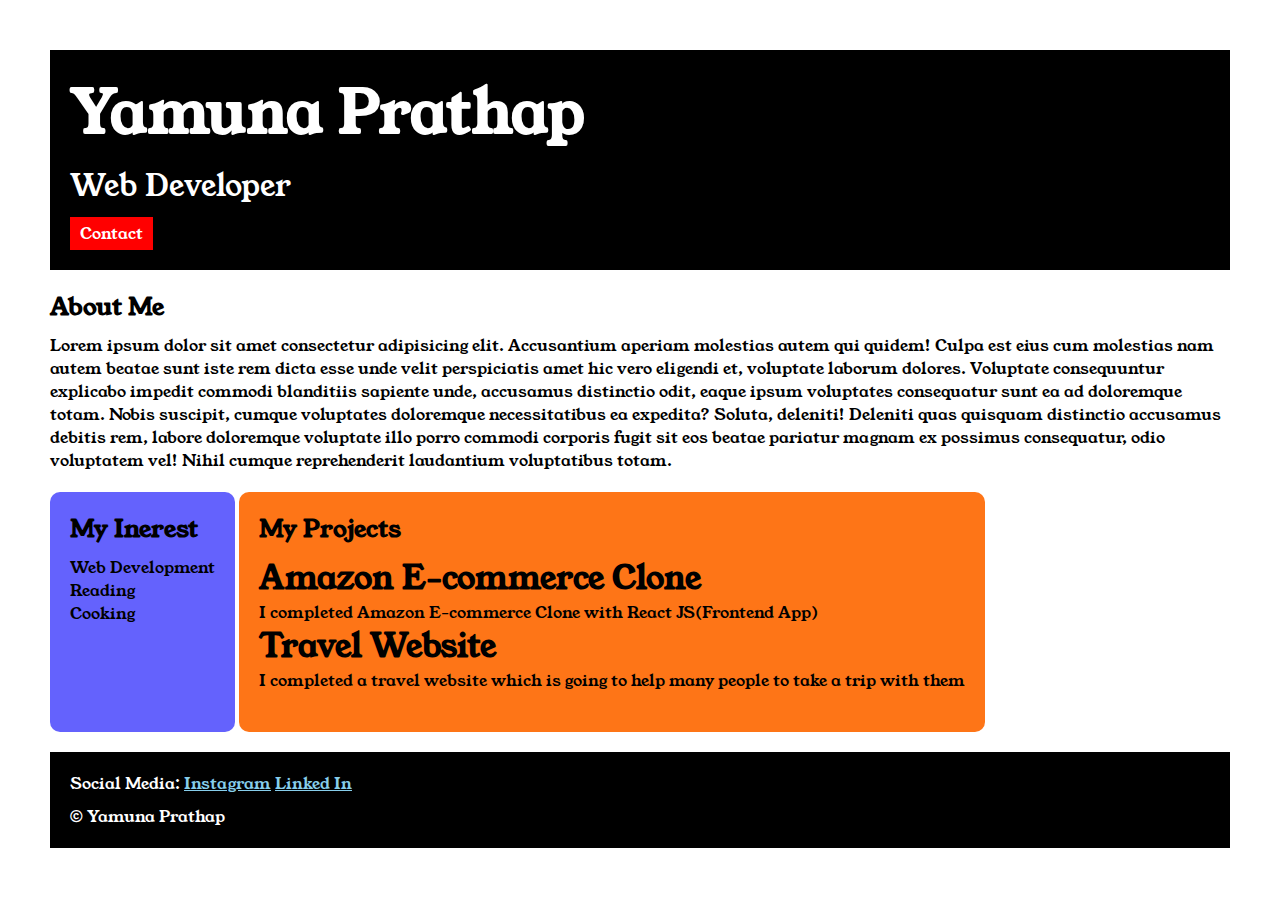
<file: index.html>
<!DOCTYPE html>
<html>

<head>
    <title>Portfolio</title>
    <link rel="stylesheet" href="style.css">
    <link rel="preconnect" href="https://fonts.googleapis.com">
    <link rel="preconnect" href="https://fonts.gstatic.com" crossorigin>
    <link href="https://fonts.googleapis.com/css2?family=Young+Serif&display=swap" rel="stylesheet">
</head>

<body>
    <div class="container">
        <div class="section-one">
            <h1 class="section-one__name">Yamuna Prathap</h1>
            <p class="section-one__role">Web Developer</p>
            <a class="section-one__contact" href="contact.html">Contact</a>
        </div>
        <div class="section-two">
            <h2 class="section-two__title">About Me</h2>
            <p class="section-two__desc">Lorem ipsum dolor sit amet consectetur adipisicing elit. Accusantium aperiam molestias autem qui quidem!
                Culpa
                est eius cum molestias nam autem beatae sunt iste rem dicta esse unde velit perspiciatis amet hic vero
                eligendi
                et, voluptate laborum dolores. Voluptate consequuntur explicabo impedit commodi blanditiis sapiente
                unde,
                accusamus distinctio odit, eaque ipsum voluptates consequatur sunt ea ad doloremque totam. Nobis
                suscipit,
                cumque voluptates doloremque necessitatibus ea expedita? Soluta, deleniti! Deleniti quas quisquam
                distinctio
                accusamus debitis rem, labore doloremque voluptate illo porro commodi corporis fugit sit eos beatae
                pariatur
                magnam ex possimus consequatur, odio voluptatem vel! Nihil cumque reprehenderit laudantium voluptatibus
                totam.
            </p>
        </div>
        <div class="section-three">
            <h2 class="section-three__title">My Inerest</h2>
            <ul class="section-three__desc">
                <li>Web Development</li>
                <li>Reading</li>
                <li>Cooking</li>
            </ul>
        </div>
        <div class="section-four">
            <h2 class="section-four__title">My Projects</h2>
            <ul class="section-four__desc">
                <li>
                    <h1>Amazon E-commerce Clone</h1>
                    <p>I completed Amazon E-commerce Clone with React JS(Frontend App)</p>
                </li>
                <li>
                    <h1>Travel Website</h1>
                    <p>I completed a travel website which is going to help many people to take a trip with them</p>
                </li>
            </ul>
        </div>
        <div class="section-five">
            <p class="section-five__title">Social Media:
                <a href="https://www.instagram.com/" target="blank">Instagram</a>
                <a href="">Linked In</a>
            </p>
            <p class="section-five__desc">&copy; Yamuna Prathap</p>
        </div>

       
    </div>
</body>

</html>
</file>
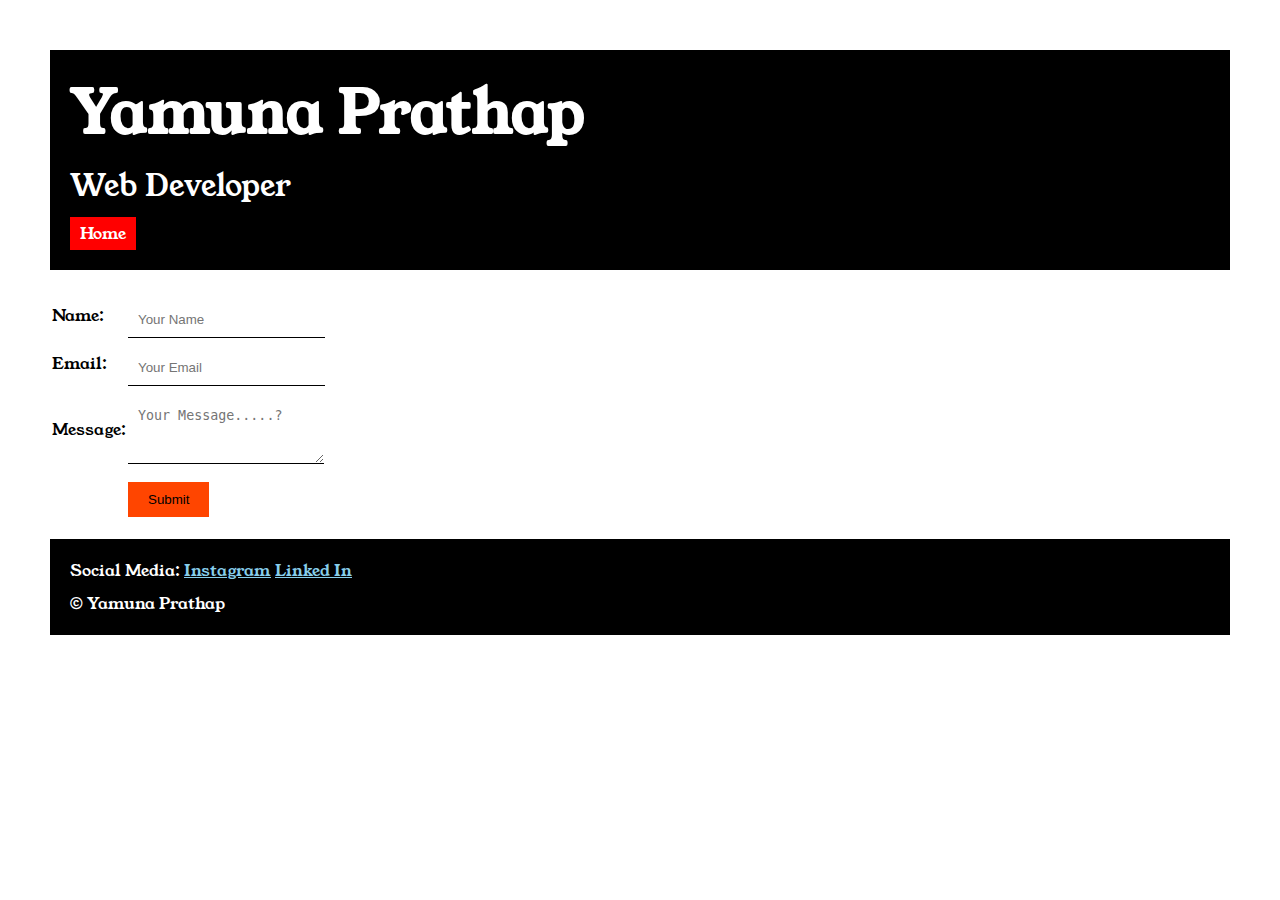
<file: contact.html>
<!DOCTYPE html>
<html lang="en">
<head>
    <meta charset="UTF-8">
    <meta name="viewport" content="width=device-width, initial-scale=1.0">
    <title>Contact</title>
    <link rel="stylesheet" href="style.css">
    <link rel="preconnect" href="https://fonts.googleapis.com">
    <link rel="preconnect" href="https://fonts.gstatic.com" crossorigin>
    <link href="https://fonts.googleapis.com/css2?family=Young+Serif&display=swap" rel="stylesheet">
</head>
<body>
    <div class="container">
        <div class="section-one">
            <h1 class="section-one__name">Yamuna Prathap</h1>
            <p class="section-one__role">Web Developer</p>
            <a class="section-one__contact" href="index.html">Home</a>
        </div>
        <div class="section-form">
            <form>
                <table>
                    <tr>
                        <td>Name:</td><td><input type="text" placeholder="Your Name" class="section-form__input"></td>
                    </tr>
                            <tr>
                        <td>Email:</td><td><input type="email" placeholder="Your Email" class="section-form__input"></td>
                    </tr>
                    <tr>
                        <td>Message:</td><td><textarea cols="20" rows="3" placeholder="Your Message.....?"class="section-form__textarea"></textarea></td>
                    </tr>
                    <tr>
                        <td></td>
                        <td><input type="submit" class="section-form__submit"></td>
                    </tr>
                     </table>
            </form>
        </div>

    <div class="section-five">
        <p class="section-five__title">Social Media:
            <a href="https://www.instagram.com/" target="blank">Instagram</a>
            <a href="">Linked In</a>
        </p>
        <p class="section-five__desc">&copy; Yamuna Prathap</p>
    </div>

    </div>    
</body>
</html>
</file>
<file: style.css>
*{
    padding: 0;
    margin: 0;
}
body{
    font-family: "Young Serif", serif;
}
.container{
    padding: 50px;
}
.section-one{
    background-color: black;
    color: white;
    padding: 20px;
}
.section-one__contact{
  background-color: red;  
  color: white;
  padding-left: 10px;
  padding-right: 10px;
  padding-top: 5px;
  padding-bottom: 5px;
  display: inline-block;
  text-decoration: none;
  margin-top: 10px;
}
.section-one__name{
    font-size: 60px;
}
.section-one__role{
    font-size: 30px;
    margin-top: 10px;
}
.section-two,.section-three,.section-four,.section-five{
    margin-top: 20px;
}
.section-two__desc,.section-three__desc,.section-four__desc,.section-five__desc{
    margin-top: 10px;
}
.section-five{
    background-color: black;
    color: white;
    padding: 20px;
}
.section-five__title a{
    color: skyblue;
}
.section-three__desc li,.section-four__desc li{
list-style: none;
}

.section-three{
    background-color: #6462fd;
    padding: 20px;
    display: inline-block;
    height: 200px;
    border-radius: 10px;
    vertical-align: top;
    
}
.section-four{
    background-color: #FE7517;
    padding: 20px;
    display: inline-block;
    height: 200px;
    border-radius: 10px;
    vertical-align: top;
}
.section-form{
    margin-top: 20px;
}
.section-form__input,.section-form__textarea,.section-form__submit{
    margin-top: 10px;
}
.section-form__input{
    padding: 10px;
    border: none;
    border-bottom: solid black 1px;
}
.section-form__textarea{
    padding: 10px;
    border: none;
    border-bottom: solid black 1px;
}
.section-form__submit{
    background-color: orangered;
    padding-left: 20px;
    padding-right: 20px;
    padding-top: 10px;
    padding-bottom: 10px;
    border: none;
}
</file>
